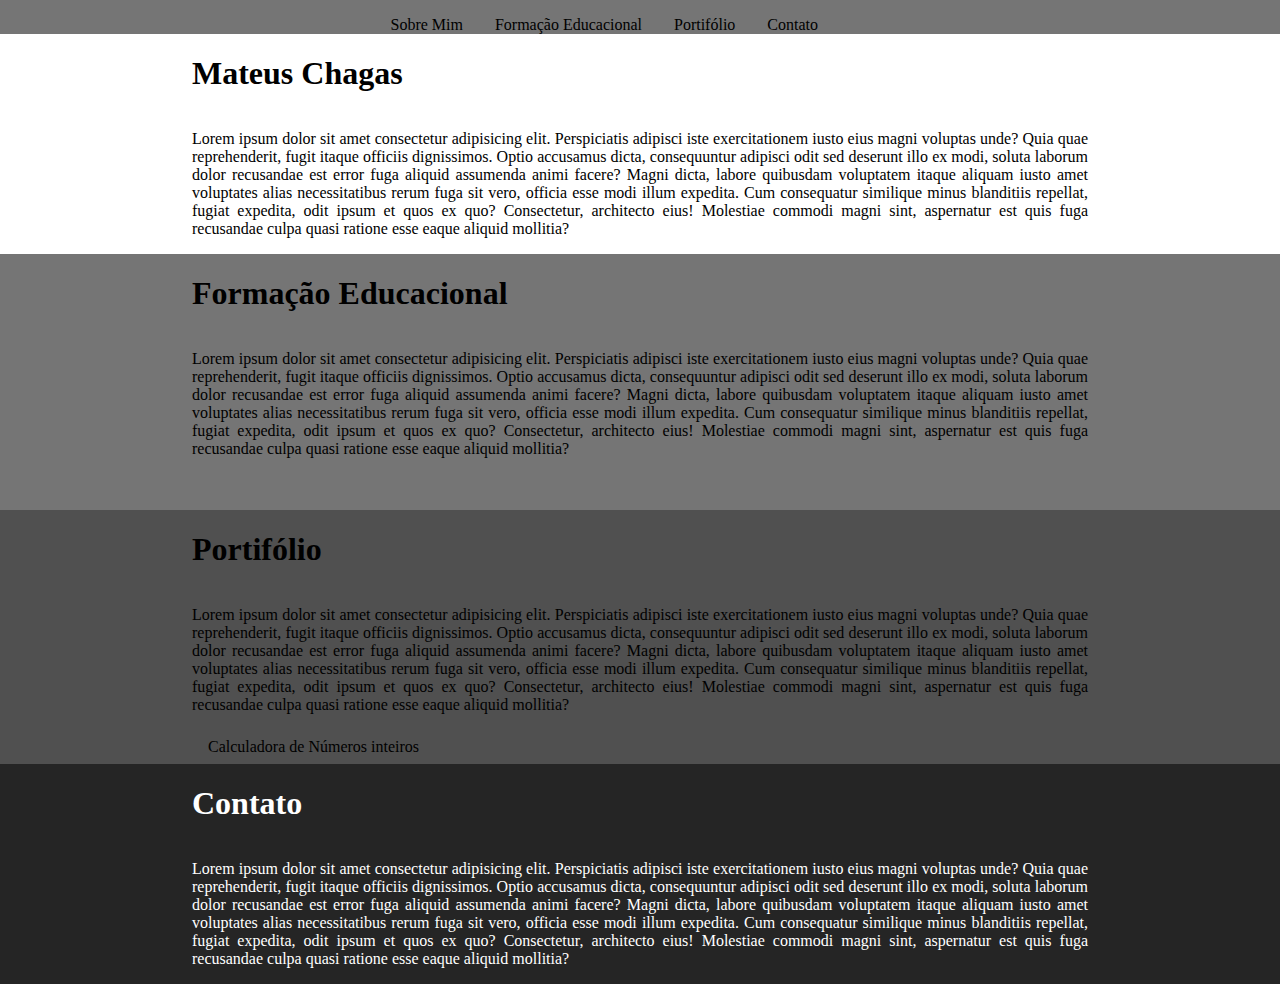
<file: index.html>
<!DOCTYPE html>
<html lang="en">
<head>
    <meta charset="UTF-8">
    <meta name="viewport" content="width=device-width, initial-scale=1.0">
    <title>Mateus Chagas</title>
    <link rel="stylesheet" href="style.css">
   
</head>
<body>
    <header class="container">
        <nav class="menu">
            <ul id="menu">
                <li><a href="#sobreMim">Sobre Mim</a></li>
                <li><a href="#formacaoEducacional">Formação Educacional</a></li>
                <li><a href="#portifolio">Portifólio</a></li>
                <li><a href="#contato">Contato</a></li>
            </ul>
        </nav>
    </header>


    
    <section id="sobreMim">
        <h1 id="sobreMim">Mateus Chagas</h1>
        <p>Lorem ipsum dolor sit amet consectetur adipisicing elit. Perspiciatis adipisci iste exercitationem iusto eius magni voluptas unde? Quia quae reprehenderit, fugit itaque officiis dignissimos. Optio accusamus dicta, consequuntur adipisci odit sed deserunt illo ex modi, soluta laborum dolor recusandae est error fuga aliquid assumenda animi facere? Magni dicta, labore quibusdam voluptatem itaque aliquam iusto amet voluptates alias necessitatibus rerum fuga sit vero, officia esse modi illum expedita. Cum consequatur similique minus blanditiis repellat, fugiat expedita, odit ipsum et quos ex quo? Consectetur, architecto eius! Molestiae commodi magni sint, aspernatur est quis fuga recusandae culpa quasi ratione esse eaque aliquid mollitia?</p>
  
    </section>
    
    <section id="formacaoEducacional">    
        <h1 id="formacaoEducacional">Formação Educacional</h1>
        <p>Lorem ipsum dolor sit amet consectetur adipisicing elit. Perspiciatis adipisci iste exercitationem iusto eius magni voluptas unde? Quia quae reprehenderit, fugit itaque officiis dignissimos. Optio accusamus dicta, consequuntur adipisci odit sed deserunt illo ex modi, soluta laborum dolor recusandae est error fuga aliquid assumenda animi facere? Magni dicta, labore quibusdam voluptatem itaque aliquam iusto amet voluptates alias necessitatibus rerum fuga sit vero, officia esse modi illum expedita. Cum consequatur similique minus blanditiis repellat, fugiat expedita, odit ipsum et quos ex quo? Consectetur, architecto eius! Molestiae commodi magni sint, aspernatur est quis fuga recusandae culpa quasi ratione esse eaque aliquid mollitia?</p>
        <br><br>
 
    </section>  
    <section id="portifolio" >
        <h1 id="portifolio">Portifólio</h1>
        <p>Lorem ipsum dolor sit amet consectetur adipisicing elit. Perspiciatis adipisci iste exercitationem iusto eius magni voluptas unde? Quia quae reprehenderit, fugit itaque officiis dignissimos. Optio accusamus dicta, consequuntur adipisci odit sed deserunt illo ex modi, soluta laborum dolor recusandae est error fuga aliquid assumenda animi facere? Magni dicta, labore quibusdam voluptatem itaque aliquam iusto amet voluptates alias necessitatibus rerum fuga sit vero, officia esse modi illum expedita. Cum consequatur similique minus blanditiis repellat, fugiat expedita, odit ipsum et quos ex quo? Consectetur, architecto eius! Molestiae commodi magni sint, aspernatur est quis fuga recusandae culpa quasi ratione esse eaque aliquid mollitia?</p>
        <a href="calculador.html">Calculadora de Números inteiros</a>

    </section>
    <section id="contato">
        <h1 class="letraBranca">Contato</h1>
        <p class="letraBranca">Lorem ipsum dolor sit amet consectetur adipisicing elit. Perspiciatis adipisci iste exercitationem iusto eius magni voluptas unde? Quia quae reprehenderit, fugit itaque officiis dignissimos. Optio accusamus dicta, consequuntur adipisci odit sed deserunt illo ex modi, soluta laborum dolor recusandae est error fuga aliquid assumenda animi facere? Magni dicta, labore quibusdam voluptatem itaque aliquam iusto amet voluptates alias necessitatibus rerum fuga sit vero, officia esse modi illum expedita. Cum consequatur similique minus blanditiis repellat, fugiat expedita, odit ipsum et quos ex quo? Consectetur, architecto eius! Molestiae commodi magni sint, aspernatur est quis fuga recusandae culpa quasi ratione esse eaque aliquid mollitia?</p>

    </section>


</body>
</html>
</file>
<file: style.css>
body{
    margin: 0;
    font-family: Cambria, Cochin, Georgia, Times, 'Times New Roman', serif;
}

header {
    grid-column-start: 4;
    grid-column-end: 8;
    background-color: #757575;
}

section {
    display: flex;
    flex-direction: column;
    text-align: justify;
}

section > p,section>h1,section>a{
    margin-left: 15%;
    margin-right: 15%;
}


ul {
    list-style-type: none;
    color: #232323;
    
}
li{
    float:left;
}
.container {
    display: grid;
}

.menu {
    grid-column-start: 4;
    grid-column-end: 8;
    justify-content: center;
    gap: 0px;
    height: auto;
    text-align: center;
}

a,
a:link {
    font-family: Cambria, Cochin, Georgia, Times, 'Times New Roman', serif;
    text-decoration: none;
    padding: 8px 16px;
    color: black;
    
    
}

a:visited {
    color: rgb(0, 0, 0);
}
a:hover {
    color: white;
}

#formacaoEducacional{
    background-color: #757575;
}

#portifolio{
    background-color: #505050 ;
}

#contato{
    background-color: #252525
    
}

.letraBranca{
    color: rgb(255, 255, 255);
}
</file>
